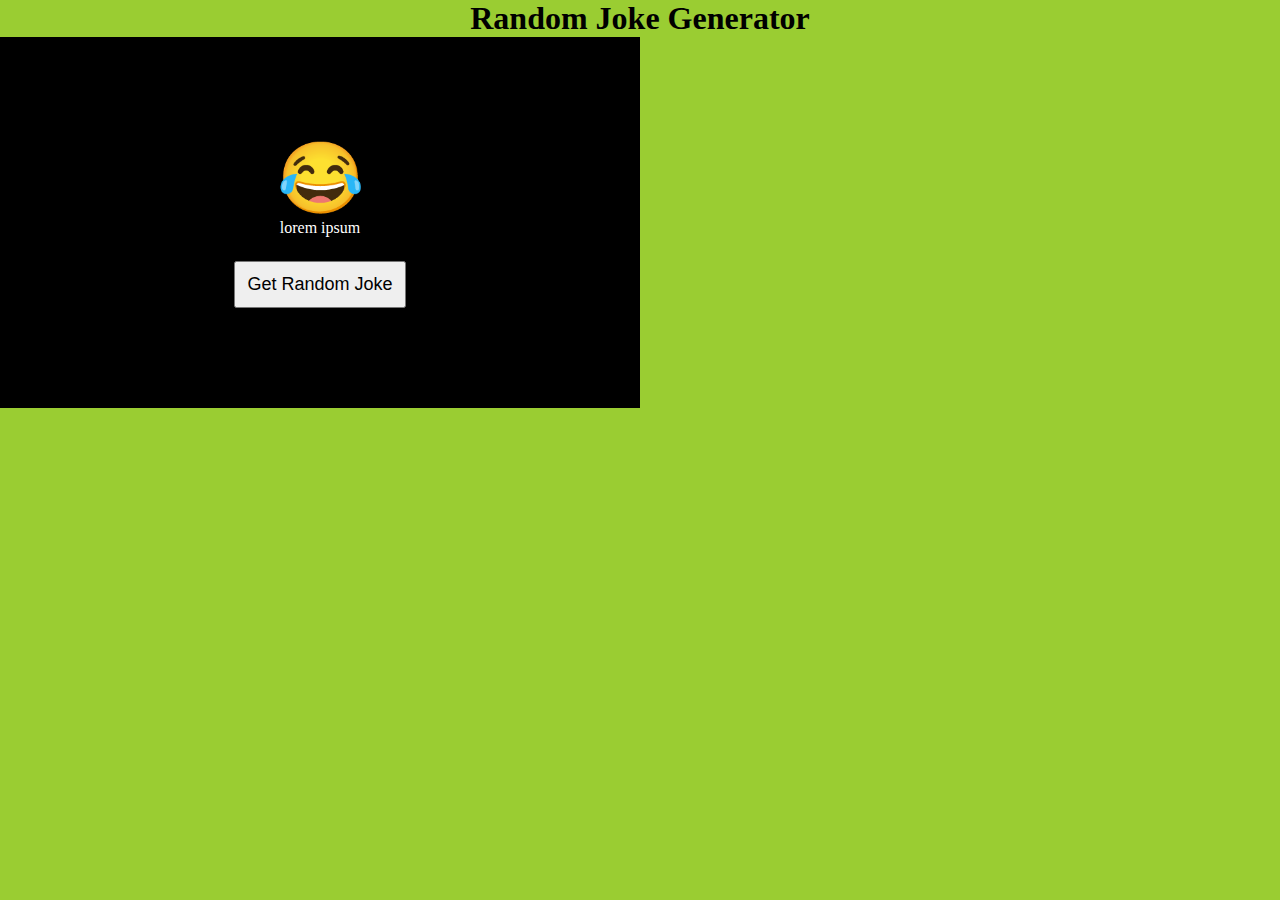
<file: index.html>
<!DOCTYPE html>
<html lang="en">
<head>
    <meta charset="UTF-8">
    <meta name="viewport" content="width=device-width, initial-scale=1.0">
    <title>Document</title>
    <link rel="stylesheet" href="index.css">
</head>
<body>
    <h1 class="header">Random Joke Generator</h1>
    <div class="wrapper"> <span class="emoji">&#128514</span>
        <p id="text">lorem ipsum</p>
    <button id="btn"> Get Random Joke</button>
    
    
    
    </div>
    
    <script src="index.js"></script>
</body>
</html>
</file>
<file: index.css>
* {
    box-sizing: border-box;
    padding: 0;
    margin: 0;
}
body {
    background-color: yellowgreen;

}
.header {
    text-align: center;
}
.wrapper{
    width: 50%;
    padding: 100px 40px;
    background-color: black;
    text-align: center;
    /* display: flex;
    justify-content: center; */
    top: 50%;
    left: 50%;
    
}
span {
    font-size: 70px;
}
#text {
    color: white;
    font-size: 16px;
    padding-bottom: 24px;

}
#btn {
    font-size: 18px;
    padding: 2%;
}
</file>
